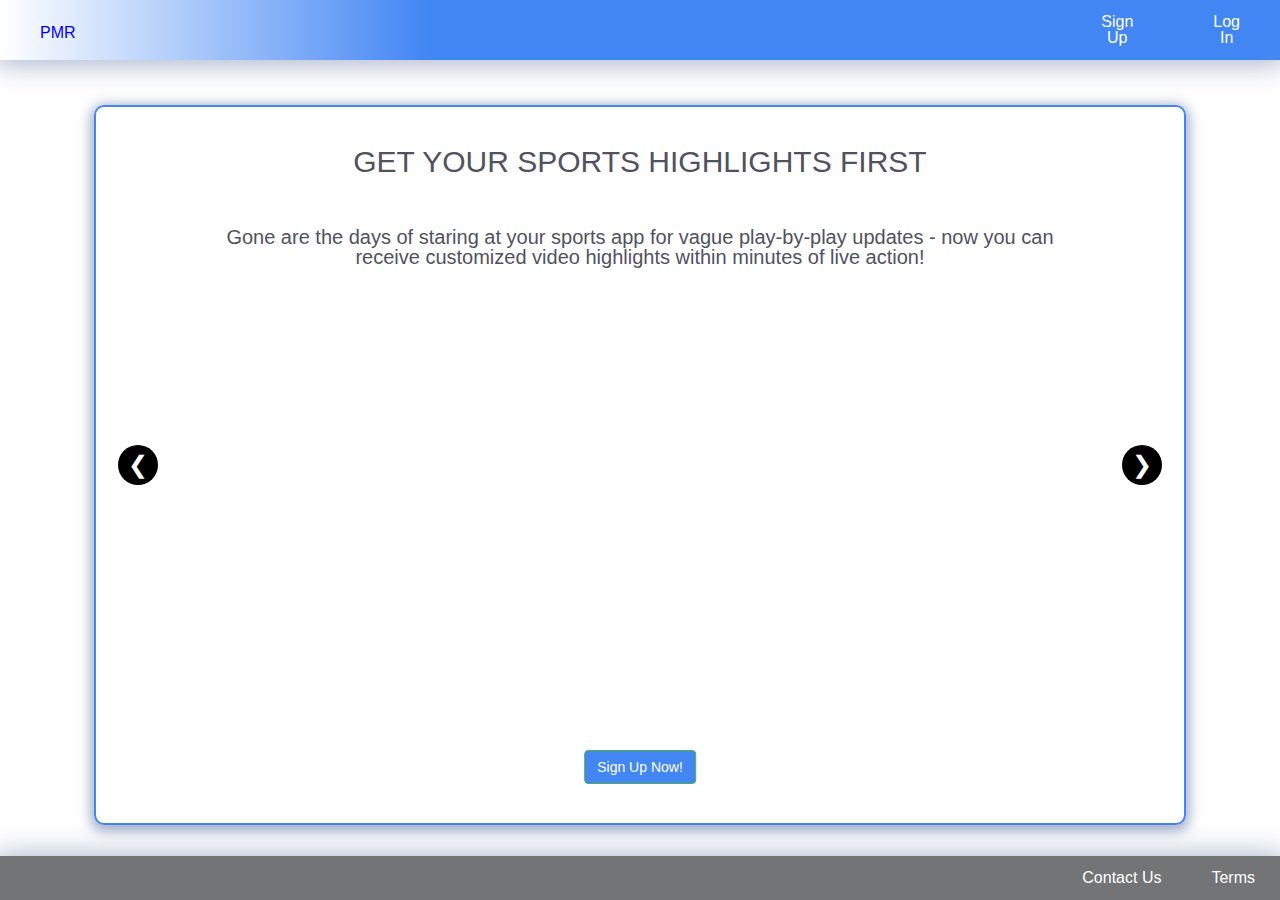
<file: WebApp/index.html>
<!DOCTYPE html>
<html>
<head>
<meta charset="ISO-8859-1">
<title>PMR</title>
<link rel="stylesheet" type="text/css"
	href="https://maxcdn.bootstrapcdn.com/bootstrap/3.3.7/css/bootstrap.min.css">
<link rel="stylesheet" type="text/css" href="css/reset.css">
<link rel="stylesheet" type="text/css" href="css/style.css">
<link rel="icon" href="favicon.ico?" type="image/x-icon">

<script src="js/modernizr.js"></script>

<script
	src="https://ajax.googleapis.com/ajax/libs/jquery/3.1.1/jquery.min.js"></script>
<script
	src="https://maxcdn.bootstrapcdn.com/bootstrap/3.3.7/js/bootstrap.min.js"></script>
<script src="js/main.js"></script>
<!-- will need to build a custom page for under 992 px width -->
<style>
@media ( max-width : 1450px) {
	.header-button {
		height: 60px;
	}
	.grad {
		height: 60px
	}
	.title-button {
		height: 100%;
	}
	.pmr-logo {
		top: 50%;
		transform: translateY(25%);
	}
}

.header-row {
	list-style-type: none;
	margin: 0;
	padding: 0;
	overflow: hidden;
}

.button-right {
	float: right;
}

.button-left {
	float: left;
}

.header-button a {
	display: block;
	color: white;
	text-align: center;
	padding: 14px 25px;
	text-decoration: none;
}

/* Change the link color to #111 (black) on hover */
.header-button a:hover {
	color: white;
	background-color: #2e5daa;
	text-decoration: none;
}

.header-button a:focus {
	background-color: #4286f4;
	text-decoration: none;
	color: white;
}

.title-button a {
	display: block;
	color: white;
	text-align: center;
	padding: 14px 25px;
	text-decoration: none;
}

/* Change the link color to #111 (black) on hover */
.title-button a:hover {
	color: white;
	background-color: #2e5daa;
	text-decoration: none;
}

.title-button a:focus {
	background-color: #4286f4;
	text-decoration: none;
	color: white;
}

li a {
	display: block;
	color: white;
	text-align: center;
	padding: 14px 25px;
	text-decoration: none;
}

/* Change the link color to #111 (black) on hover */
li a:hover {
	color: white;
	background-color: #2e5daa;
	text-decoration: none;
}

li a:focus {
	background-color: #4286f4;
	text-decoration: none;
	color: white;
}

html, body {
	max-width: 100%;
	overflow-x: hidden;
	padding: 0;
	margin: 0;
	height: 100%;
}

.footer {
	position: absolute;
	bottom: 0;
	width: 100%;
	background-color: #727475;
}

.footer a:hover {
	color: white;
	text-decoration: none;
	background-color: #525454;
}

.footer a:focus {
	background-color: #727475;
	text-decoration: none;
	color: white;
}

.bubble {
	position: relative;
	width: 250px;
	height: 120px;
	padding: 0px;
	background: #b2b8c1;
	-webkit-border-radius: 10px;
	-moz-border-radius: 10px;
	border-radius: 10px;
}

.bubble:after {
	content: '';
	position: absolute;
	border-style: solid;
	border-width: 0 15px 15px;
	border-color: #b2b8c1 transparent;
	display: block;
	width: 0;
	z-index: 1;
	top: -15px;
	left: 110px;
}

.w3-display-left {
	position: absolute;
	top: 50%;
	left: 2%;
	transform: translate(0%, -50%);
}

.w3-display-right {
	position: absolute;
	top: 50%;
	right: 2%;
	transform: translate(0%, -50%);
}

.w3-btn-floating {
	width: 40px;
	height: 40px;
	line-height: 40px;
	transition: background-color .25s, color .15s, box-shadow .15s, opacity
		.25s, filter .25s, border .15s;
	display: inline-block;
	text-align: center;
	color: #fff;
	background-color: #000;
	overflow: hidden;
	z-index: 1;
	padding: 0;
	border-radius: 50%;
	cursor: pointer;
	font-size: 24px;
	text-decoration: none;
}

.w3-btn-floating:hover {
	text-decoration: none;
}

.slide-content {
	text-align: center;
	font-size: 20px;
}

.grad {
	background: red; /* For browsers that do not support gradients */
	background: -webkit-linear-gradient(left, #fff, #4286f4);
	/* For Safari 5.1 to 6.0 */
	background: -o-linear-gradient(right, #fff, #4286f4);
	/* For Opera 11.1 to 12.0 */
	background: -moz-linear-gradient(right, #fff, #4286f4);
	/* For Firefox 3.6 to 15 */
	background: linear-gradient(to right, #fff, #4286f4);
	/* Standard syntax */
}
</style>
</head>
<body style="height: 100%">

	<!-- header -->
	<div class="main-nav row header header-row"
		style="box-shadow: 0px -3px 31px 5px rgba(4, 40, 111, 0.4);">
		<div class="col-md-4 grad" style="background-color: #4286f4">
			<div class="title-button button-left">
				<a class="pmr-logo" style="color: blue" href="#">PMR</a>
			</div>
		</div>
		<div class="col-md-6 header-button "
			style="background-color: #4286f4; padding: 22px"></div>
		<div class="col-md-1" style="background-color: #4286f4">
			<div class="header-button button-right">
				<a class="cd-signup" href="#0">Sign Up</a>
			</div>
		</div>
		<div class="col-md-1" style="background-color: #4286f4">
			<div class="header-button button-right">
				<a class="cd-signin" href="#0">Log In</a>
			</div>
		</div>
	</div>
	<!-- header -->


	<div class="cd-user-modal">
		<!-- this is the entire modal form, including the background -->
		<div class="cd-user-modal-container" style="border-radius: 20px">
			<!-- this is the container wrapper -->
			<ul class="cd-switcher"
				style="border-top-left-radius: 20px; border-top-right-radius: 20px">
				<li><a href="#0"
					style="padding-top: 0px; border-top-left-radius: 20px">Sign in</a></li>
				<li><a href="#0"
					style="padding-top: 0px; border-top-right-radius: 20px">New
						account</a></li>
			</ul>

			<div id="cd-login">
				<!-- log in form -->
				<form class="cd-form">
					<p class="fieldset">
						<label class="image-replace cd-email" for="signin-email">E-mail</label>
						<input class="full-width has-padding has-border" id="signin-email"
							type="email" placeholder="E-mail"> <span
							class="cd-error-message">Error message here!</span>
					</p>

					<p class="fieldset">
						<label class="image-replace cd-password" for="signin-password">Password</label>
						<input class="full-width has-padding has-border"
							id="signin-password" type="text" placeholder="Password">
						<a href="#0" class="hide-password">Hide</a> <span
							class="cd-error-message">Error message here!</span>
					</p>

					<p class="fieldset">
						<input type="checkbox" id="remember-me" checked> <label
							for="remember-me">Remember me</label>
					</p>

					<p class="fieldset">
						<input style="background-color: #4286f4" class="full-width"
							type="submit" value="Login">
					</p>
				</form>

				<p class="cd-form-bottom-message">
					<a href="#0">Forgot your password?</a>
				</p>
			</div>
			<!-- cd-login -->

			<div id="cd-signup">
				<!-- sign up form -->
				<form class="cd-form">
					<p class="fieldset">
						<label class="image-replace cd-username" for="signup-username">Username</label>
						<input class="full-width has-padding has-border"
							id="signup-username" type="text" placeholder="Username">
						<span class="cd-error-message">Error message here!</span>
					</p>

					<p class="fieldset">
						<label class="image-replace cd-email" for="signup-email">E-mail</label>
						<input class="full-width has-padding has-border" id="signup-email"
							type="email" placeholder="E-mail"> <span
							class="cd-error-message">Error message here!</span>
					</p>

					<p class="fieldset">
						<label class="image-replace cd-phone" for="signup-phone">Phone
							Number</label> <input class="full-width has-padding has-border"
							id="signup-phone" type="text" placeholder="Phone Number">
						<span class="cd-error-message">Error message here!</span>
					</p>

					<p class="fieldset">
						<label class="image-replace cd-password" for="signup-password">Password</label>
						<input class="full-width has-padding has-border"
							id="signup-password" type="text" placeholder="Password">
						<a href="#0" class="hide-password">Hide</a> <span
							class="cd-error-message">Error message here!</span>
					</p>

					<p class="fieldset">
						<input type="checkbox" id="accept-terms"> <label
							for="accept-terms">I agree to the <a href="#0">Terms</a></label>
					</p>

					<p class="fieldset">
						<input style="background-color: #4286f4"
							class="full-width has-padding" id="create" type="submit"
							value="Create account">
					</p>
				</form>

				<!-- <a href="#0" class="cd-close-form">Close</a> -->
			</div>
			<!-- cd-signup -->

			<div id="cd-reset-password">
				<!-- reset password form -->
				<p class="cd-form-message">Lost your password? Please enter your
					email address. You will receive a link to create a new password.</p>

				<form class="cd-form">
					<p class="fieldset">
						<label class="image-replace cd-email" for="reset-email">E-mail</label>
						<input class="full-width has-padding has-border" id="reset-email"
							type="email" placeholder="E-mail"> <span
							class="cd-error-message">Error message here!</span>
					</p>

					<p class="fieldset">
						<input style="background-color: #4286f4"
							class="full-width has-padding" type="submit"
							value="Reset password">
					</p>
				</form>

				<p class="cd-form-bottom-message">
					<a href="#0">Back to log-in</a>
				</p>
			</div>
			<!-- cd-reset-password -->
			<a href="#0" class="cd-close-form">Close</a>
		</div>
		<!-- cd-user-modal-container -->
	</div>
	<!-- cd-user-modal -->


	<div style="height: 5%"></div>
	<div style="height: 80%;" class="row">
		<div class="col-md-1"></div>
		<div class="col-md-10"
			style="height: 100%; position: relative; top: 50%; transform: translateY(-50%); border: 2px solid #4286f4; border-radius: 10px; -webkit-box-shadow: 0px 3px 13px 3px rgba(4, 40, 111, 0.4); -moz-box-shadow: 0px 3px 13px 3px rgba(4, 40, 111, 0.4); box-shadow: 0px 3px 13px 3px rgba(4, 40, 111, 0.4);">

			<div class="row" style="padding-top: 40px; font-size: 30px">
				<div class="col-md-1"></div>
				<div class="col-md-10"">
					<p style="text-align: center">GET YOUR SPORTS HIGHLIGHTS FIRST</p>
				</div>
				<div class="col-md-1"></div>
			</div>

			<div class="row" style="padding-top: 50px; height: 80%;">
				<div class="col-md-1"></div>

				<a class="w3-btn-floating w3-display-left" onclick="plusDivs(-1)">&#10094;</a>
				<a class="w3-btn-floating w3-display-right" onclick="plusDivs(+1)">&#10095;</a>

				<div class="mySlides">
					<div class="col-md-10 slide-content">
						<p>Gone are the days of staring at your sports app for vague
							play-by-play updates - now you can receive customized video
							highlights within minutes of live action!</p>
					</div>
				</div>
				<div class="mySlides">
					<div class="col-md-10 slide-content">
						<p>Subscribe to updates from any player, team, or league!</p>
					</div>
				</div>
				<div class="mySlides">
					<div class="col-md-10 slide-content">
						<p>Enjoy simple, hassle-free sign-up and notification
							customization!</p>
					</div>
				</div>
				<div class="mySlides">
					<div class="col-md-10 slide-content">
						<p>Receive video links within twenty minutes of live action!</p>
					</div>
				</div>

				<div class="col-md-1"></div>
			</div>

			<div class="main-nav">
				<button
					style="position: relative; left: 50%; transform: translateX(-50%); background-color: #4286f4"
					type="button" class="btn btn-success cd-signup">Sign Up
					Now!</button>
			</div>
		</div>
		<div class="col-md-1"></div>

	</div>
	<div style="height: 5%"></div>





	<!-- footer -->
	<ul class="footer"
		style="box-shadow: 0px 6px 31px 5px rgba(4, 40, 111, 0.4);">
		<li class="button-left"><a class="pmr-logo" href="#"></a></li>
		<li class="button-right"><a href="#">Terms</a></li>
		<li class="button-right"><a href="#">Contact Us</a></li>
	</ul>

	<script>
		$(document).ready(function() {

			$("#create").click(function(e) {
				console.log("clicked")
				e.preventDefault();
				$.ajax({
					type : "GET",
					data : {
						userName : $("#signup-username").val(),
						email : $("#signup-email").val(),
						passHash : "asdfad",
						passSalt : "asdfasdf",
						phoneNumber : $("#signup-phone").val()
					},
					url : "http://localhost:8080/signup",
					success : function(result) {
						console.log(result);
						return result;
					}
				});
			});
		});

		var slideIndex = 1;
		showDivs(slideIndex);

		function plusDivs(n) {
			showDivs(slideIndex += n);
		}

		function showDivs(n) {
			var i;
			var x = document.getElementsByClassName("mySlides");
			if (n > x.length) {
				slideIndex = 1
			}
			if (n < 1) {
				slideIndex = x.length
			}
			;
			for (i = 0; i < x.length; i++) {
				x[i].style.display = "none";
			}
			x[slideIndex - 1].style.display = "block";
		}

		var slideIndex = 0;
		carousel();

		function carousel() {
			var i;
			var x = document.getElementsByClassName("mySlides");
			for (i = 0; i < x.length; i++) {
				x[i].style.display = "none";
			}
			slideIndex++;
			if (slideIndex > x.length) {
				slideIndex = 1
			}
			x[slideIndex - 1].style.display = "block";
			setTimeout(carousel, 10000); // Change image every 2 seconds
		}
	</script>

</body>
</html>
</file>
<file: WebApp/css/style.css>
/* -------------------------------- 

Primary style

-------------------------------- */
html * {
	-webkit-font-smoothing: antialiased;
	-moz-osx-font-smoothing: grayscale;
}

*, *:after, *:before {
	-webkit-box-sizing: border-box;
	-moz-box-sizing: border-box;
	box-sizing: border-box;
}

body {
	font-size: 100%;
	font-family: "PT Sans", sans-serif;
	color: #505260;
	background-color: white;
}

a {
	color: #2f889a;
	text-decoration: none;
}

img {
	max-width: 100%;
}

input, textarea {
	font-family: "PT Sans", sans-serif;
	font-size: 16px;
	font-size: 1rem;
}

input::-ms-clear, textarea::-ms-clear {
	display: none;
}

/* -------------------------------- 

Main components 

-------------------------------- */
header[role=banner] {
	position: relative;
	height: 50px;
	background: #343642;
}

header[role=banner] #cd-logo {
	float: left;
	margin: 4px 0 0 5%;
	/* reduce logo size on mobile and make sure it is left aligned with the transform-origin property */
	-webkit-transform-origin: 0 50%;
	-moz-transform-origin: 0 50%;
	-ms-transform-origin: 0 50%;
	-o-transform-origin: 0 50%;
	transform-origin: 0 50%;
	-webkit-transform: scale(0.8);
	-moz-transform: scale(0.8);
	-ms-transform: scale(0.8);
	-o-transform: scale(0.8);
	transform: scale(0.8);
}

header[role=banner] #cd-logo img {
	display: block;
}

header[role=banner]::after {
	/* clearfix */
	content: '';
	display: table;
	clear: both;
}

@media only screen and (min-width: 768px) {
	header[role=banner] {
		height: 80px;
	}
	header[role=banner] #cd-logo {
		margin: 20px 0 0 5%;
		-webkit-transform: scale(1);
		-moz-transform: scale(1);
		-ms-transform: scale(1);
		-o-transform: scale(1);
		transform: scale(1);
	}
}

/* -------------------------------- 

xsigin/signup popup 

-------------------------------- */
.cd-user-modal {
	position: fixed;
	top: 0;
	left: 0;
	width: 100%;
	height: 100%;
	background: rgba(52, 54, 66, 0.9);
	z-index: 3;
	overflow-y: auto;
	cursor: pointer;
	visibility: hidden;
	opacity: 0;
	-webkit-transition: opacity 0.3s, visibility 0.3s;
	-moz-transition: opacity 0.3s, visibility 0.3s;
	transition: opacity 0.3s, visibility 0.3s;
}

.cd-user-modal.is-visible {
	visibility: visible;
	opacity: 1;
}

.cd-user-modal.is-visible .cd-user-modal-container {
	-webkit-transform: translateY(0);
	-moz-transform: translateY(0);
	-ms-transform: translateY(0);
	-o-transform: translateY(0);
	transform: translateY(0);
}

.cd-user-modal-container {
	position: relative;
	width: 90%;
	max-width: 600px;
	background: #FFF;
	margin: 3em auto 4em;
	cursor: auto;
	border-radius: 0.25em;
	-webkit-transform: translateY(-30px);
	-moz-transform: translateY(-30px);
	-ms-transform: translateY(-30px);
	-o-transform: translateY(-30px);
	transform: translateY(-30px);
	-webkit-transition-property: -webkit-transform;
	-moz-transition-property: -moz-transform;
	transition-property: transform;
	-webkit-transition-duration: 0.3s;
	-moz-transition-duration: 0.3s;
	transition-duration: 0.3s;
}

.cd-user-modal-container .cd-switcher:after {
	content: "";
	display: table;
	clear: both;
}

.cd-user-modal-container .cd-switcher li {
	width: 50%;
	float: left;
	text-align: center;
}

.cd-user-modal-container .cd-switcher li:first-child a {
	border-radius: .25em 0 0 0;
}

.cd-user-modal-container .cd-switcher li:last-child a {
	border-radius: 0 .25em 0 0;
}

.cd-user-modal-container .cd-switcher a {
	display: block;
	width: 100%;
	height: 50px;
	line-height: 50px;
	background: #d2d8d8;
	color: #809191;
}

.cd-user-modal-container .cd-switcher a.selected {
	background: #FFF;
	color: #505260;
}

@media only screen and (min-width: 600px) {
	.cd-user-modal-container {
		margin: 4em auto;
	}
	.cd-user-modal-container .cd-switcher a {
		height: 70px;
		line-height: 70px;
	}
}

.cd-form {
	padding: 1.4em;
}

.cd-form .fieldset {
	position: relative;
	margin: 1.4em 0;
}

.cd-form .fieldset:first-child {
	margin-top: 0;
}

.cd-form .fieldset:last-child {
	margin-bottom: 0;
}

.cd-form label {
	font-size: 14px;
	font-size: 0.875rem;
}

.cd-form label.image-replace {
	/* replace text with an icon */
	display: inline-block;
	position: absolute;
	left: 15px;
	top: 50%;
	bottom: auto;
	-webkit-transform: translateY(-50%);
	-moz-transform: translateY(-50%);
	-ms-transform: translateY(-50%);
	-o-transform: translateY(-50%);
	transform: translateY(-50%);
	height: 20px;
	width: 20px;
	overflow: hidden;
	text-indent: 100%;
	white-space: nowrap;
	color: transparent;
	text-shadow: none;
	background-repeat: no-repeat;
	background-position: 50% 0;
}

.cd-form label.cd-username {
	background-image: url("../assets/cd-icon-username.svg");
}

.cd-form label.cd-email {
	background-image: url("../assets/cd-icon-email.svg");
}

.cd-form label.cd-password {
	background-image: url("../assets/cd-icon-password.svg");
}

.cd-form input {
	margin: 0;
	padding: 0;
	border-radius: 0.25em;
}

.cd-form input.full-width {
	width: 100%;
}

.cd-form input.has-padding {
	padding: 12px 20px 12px 50px;
}

.cd-form input.has-border {
	border: 1px solid #d2d8d8;
	-webkit-appearance: none;
	-moz-appearance: none;
	-ms-appearance: none;
	-o-appearance: none;
	appearance: none;
}

.cd-form input.has-border:focus {
	border-color: #343642;
	box-shadow: 0 0 5px rgba(52, 54, 66, 0.1);
	outline: none;
}

.cd-form input.has-error {
	border: 1px solid #d76666;
}

.cd-form input[type=password] {
	/* space left for the HIDE button */
	padding-right: 65px;
}

.cd-form input[type=submit] {
	padding: 16px 0;
	cursor: pointer;
	background: #2f889a;
	color: #FFF;
	font-weight: bold;
	border: none;
	-webkit-appearance: none;
	-moz-appearance: none;
	-ms-appearance: none;
	-o-appearance: none;
	appearance: none;
}

.no-touch .cd-form input[type=submit]:hover, .no-touch .cd-form input[type=submit]:focus
	{
	background: #3599ae;
	outline: none;
}

.cd-form .hide-password {
	display: inline-block;
	position: absolute;
	right: 0;
	top: 0;
	padding: 6px 15px;
	border-left: 1px solid #d2d8d8;
	top: 50%;
	bottom: auto;
	-webkit-transform: translateY(-50%);
	-moz-transform: translateY(-50%);
	-ms-transform: translateY(-50%);
	-o-transform: translateY(-50%);
	transform: translateY(-50%);
	font-size: 14px;
	font-size: 0.875rem;
	color: #343642;
}

.cd-form .cd-error-message {
	display: inline-block;
	position: absolute;
	left: -5px;
	bottom: -35px;
	background: rgba(215, 102, 102, 0.9);
	padding: .8em;
	z-index: 2;
	color: #FFF;
	font-size: 13px;
	font-size: 0.8125rem;
	border-radius: 0.25em;
	/* prevent click and touch events */
	pointer-events: none;
	visibility: hidden;
	opacity: 0;
	-webkit-transition: opacity 0.2s 0, visibility 0 0.2s;
	-moz-transition: opacity 0.2s 0, visibility 0 0.2s;
	transition: opacity 0.2s 0, visibility 0 0.2s;
}

.cd-form .cd-error-message::after {
	/* triangle */
	content: '';
	position: absolute;
	left: 22px;
	bottom: 100%;
	height: 0;
	width: 0;
	border-left: 8px solid transparent;
	border-right: 8px solid transparent;
	border-bottom: 8px solid rgba(215, 102, 102, 0.9);
}

.cd-form .cd-error-message.is-visible {
	opacity: 1;
	visibility: visible;
	-webkit-transition: opacity 0.2s 0, visibility 0 0;
	-moz-transition: opacity 0.2s 0, visibility 0 0;
	transition: opacity 0.2s 0, visibility 0 0;
}

@media only screen and (min-width: 600px) {
	.cd-form {
		padding: 2em;
	}
	.cd-form .fieldset {
		margin: 2em 0;
	}
	.cd-form .fieldset:first-child {
		margin-top: 0;
	}
	.cd-form .fieldset:last-child {
		margin-bottom: 0;
	}
	.cd-form input.has-padding {
		padding: 16px 20px 16px 50px;
	}
	.cd-form input[type=submit] {
		padding: 16px 0;
	}
}

.cd-form-message {
	padding: 1.4em 1.4em 0;
	font-size: 14px;
	font-size: 0.875rem;
	line-height: 1.4;
	text-align: center;
}

@media only screen and (min-width: 600px) {
	.cd-form-message {
		padding: 2em 2em 0;
	}
}

.cd-form-bottom-message {
	position: absolute;
	width: 100%;
	left: 0;
	bottom: -30px;
	text-align: center;
	font-size: 14px;
	font-size: 0.875rem;
}

.cd-form-bottom-message a {
	color: #FFF;
	text-decoration: underline;
}



@media only screen and (min-width: 1170px) {
	.cd-close-form {
		display: none;
	}
}

#cd-login, #cd-signup, #cd-reset-password {
	display: none;
}

#cd-login.is-selected, #cd-signup.is-selected, #cd-reset-password.is-selected
	{
	display: block;
}
</file>
